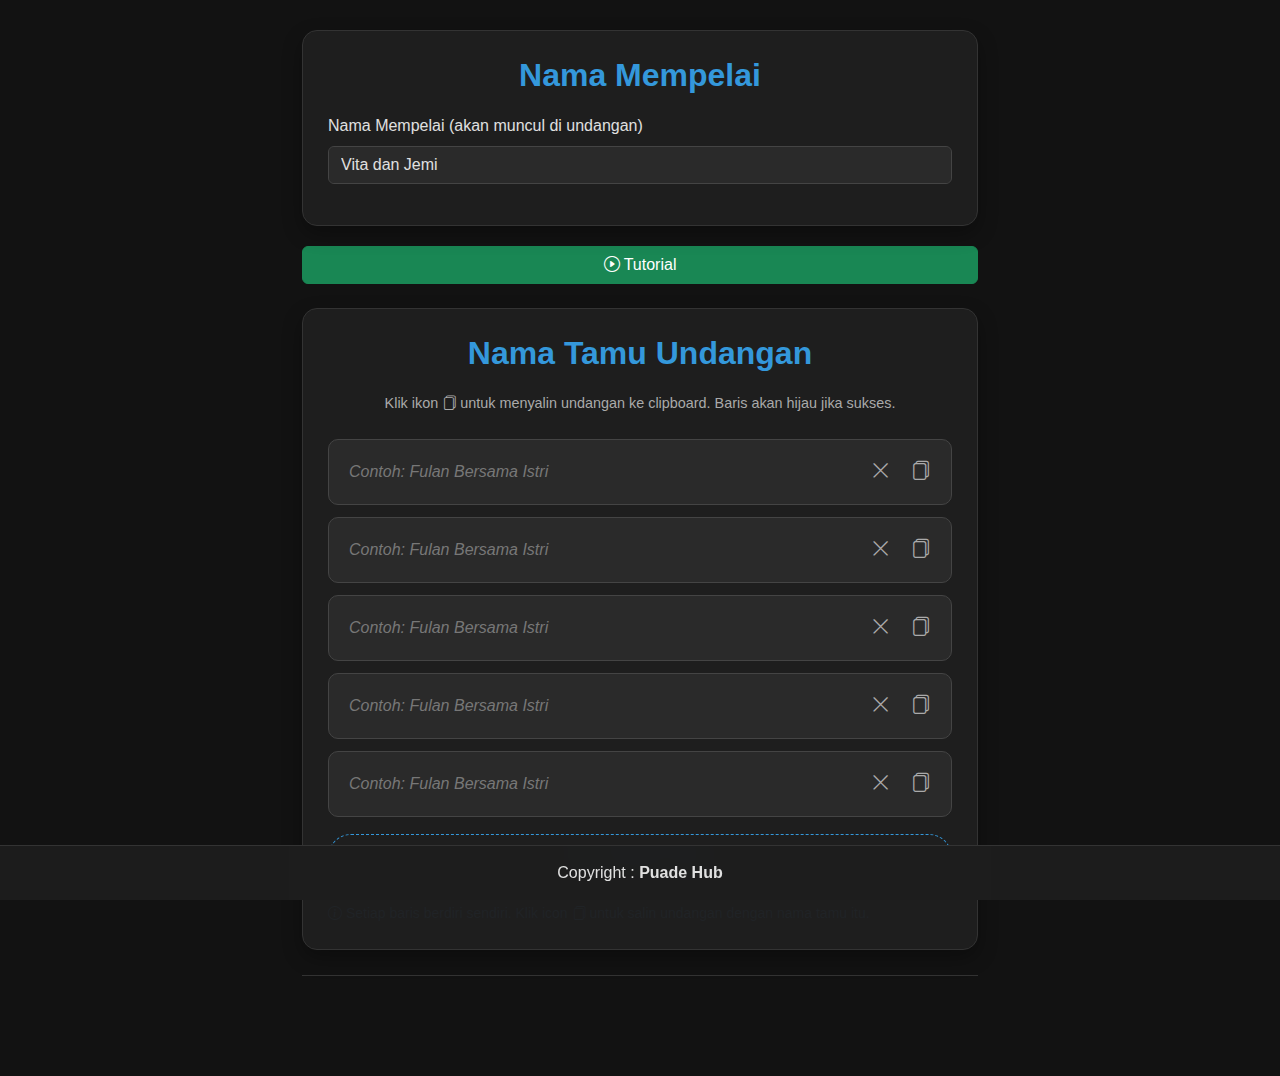
<file: formtamu.html>
<!DOCTYPE html>
<html lang="id">
<head>
    <meta charset="UTF-8">
    <meta name="viewport" content="width=device-width, initial-scale=1.0">
    <title>Form Undangan Multi Tamu + Copy</title>
    <!-- Bootstrap 5 CSS -->
    <link href="https://cdn.jsdelivr.net/npm/bootstrap@5.3.0-alpha1/dist/css/bootstrap.min.css" rel="stylesheet">
    <!-- Bootstrap Icons -->
    <link href="https://cdn.jsdelivr.net/npm/bootstrap-icons/font/bootstrap-icons.css" rel="stylesheet">
    <style>
        :root {
            --dark-bg: #121212;
            --card-bg: #1e1e1e;
            --card-border: #333;
            --primary-color: #3498db;
            --secondary-color: #2ecc71;
            --text-color: #e0e0e0;
            --text-muted: #aaa;
            --input-bg: #2a2a2a;
            --input-border: #444;
            --success-bg: #1e4a2a; /* latar hijau gelap untuk feedback */
        }
        
        body {
            margin-top: 30px;
            margin-bottom: 100px;
            background-color: var(--dark-bg);
            color: var(--text-color);
            font-family: 'Segoe UI', Tahoma, Geneva, Verdana, sans-serif;
        }
        
        .container {
            max-width: 700px;
        }
        
        .card {
            background-color: var(--card-bg);
            border: 1px solid var(--card-border);
            border-radius: 15px;
            box-shadow: 0 8px 20px rgba(0, 0, 0, 0.3);
            padding: 25px;
            margin-bottom: 20px;
        }
        
        .card-title {
            color: var(--primary-color);
            font-weight: 600;
            margin-bottom: 20px;
            text-align: center;
        }
        
        .subtitle {
            color: var(--text-muted);
            text-align: center;
            font-size: 0.9rem;
            margin-bottom: 25px;
        }
        
        /* Input group styling */
        .guest-row {
            background-color: var(--input-bg);
            border-radius: 10px;
            padding: 12px 15px;
            margin-bottom: 12px;
            border: 1px solid var(--input-border);
            transition: background-color 0.3s ease, border-color 0.3s ease;
            display: flex;
            align-items: center;
            gap: 8px;
        }
        
        .guest-row.success {
            background-color: var(--success-bg);
            border-color: var(--secondary-color);
        }
        
        .guest-input {
            flex: 1;
            background-color: transparent;
            border: none;
            color: var(--text-color);
            padding: 8px 5px;
            outline: none;
            font-size: 1rem;
        }
        
        .guest-input::placeholder {
            color: #777;
            font-style: italic;
        }
        
        .action-btn {
            background: transparent;
            border: none;
            color: var(--text-muted);
            font-size: 1.2rem;
            width: 32px;
            height: 32px;
            display: inline-flex;
            align-items: center;
            justify-content: center;
            border-radius: 6px;
            transition: all 0.2s;
            cursor: pointer;
        }
        
        .action-btn:hover {
            background-color: rgba(255,255,255,0.1);
            color: white;
        }
        
        .action-btn.clear:hover {
            color: #e74c3c;
        }
        
        .action-btn.copy:hover {
            color: var(--secondary-color);
        }
        
        .btn-add {
            background-color: transparent;
            border: 1px dashed var(--primary-color);
            color: var(--primary-color);
            padding: 10px;
            border-radius: 50px;
            width: 100%;
            font-weight: 500;
            margin-top: 5px;
            margin-bottom: 15px;
            transition: 0.2s;
        }
        
        .btn-add:hover {
            background-color: rgba(52,152,219,0.1);
            border-style: solid;
        }
        
        .form-label {
            color: var(--text-color);
            font-weight: 500;
        }
        
        #inputPriaWanita {
            background-color: var(--input-bg);
            border: 1px solid var(--input-border);
            color: var(--text-color);
        }
        
        .footer {
            position: fixed;
            bottom: 0;
            left: 0;
            width: 100%;
            background-color: rgba(30, 30, 30, 0.95);
            border-top: 1px solid var(--card-border);
            padding: 15px 0;
            z-index: 1000;
            backdrop-filter: blur(10px);
        }
        
        .footer-content {
            display: flex;
            align-items: center;
            justify-content: center;
            gap: 15px;
        }
        
        /* popup tutorial (copy style dari sebelumnya) */
        .popup-form {
            display: none;
            position: fixed;
            top: 0;
            left: 0;
            right: 0;
            bottom: 0;
            background-color: rgba(0, 0, 0, 0.8);
            z-index: 9999;
        }
        
        .popup-content {
            position: absolute;
            top: 50%;
            left: 50%;
            transform: translate(-50%, -50%);
            background-color: var(--card-bg);
            padding: 25px;
            border-radius: 15px;
            width: 90%;
            max-width: 500px;
            border: 1px solid var(--card-border);
            box-shadow: 0 10px 30px rgba(0, 0, 0, 0.5);
        }
        
        .popup-content h5 {
            color: var(--primary-color);
            margin-bottom: 20px;
            text-align: center;
        }
        
        .video-container {
            position: relative;
            padding-bottom: 56.25%;
            height: 0;
            overflow: hidden;
            border-radius: 10px;
            margin-bottom: 20px;
        }
        
        .video-container iframe {
            position: absolute;
            top: 0;
            left: 0;
            width: 100%;
            height: 100%;
            border: none;
        }
        
        .divider {
            border-top: 1px solid var(--card-border);
            margin: 25px 0;
        }
        
        /* Hilangkan output area karena tidak perlu ditampilkan */
        #outputArea {
            display: none;
        }
    </style>
</head>
<body>
 
<div class="container">
    <!-- Nama Mempelai -->
    <div class="card">
        <h2 class="card-title">Nama Mempelai</h2>
        <div class="mb-3">
            <label for="inputPriaWanita" class="form-label">Nama Mempelai (akan muncul di undangan)</label>
            <input type="text" class="form-control" id="inputPriaWanita" value="Vita dan Jemi" disabled>
        </div>
    </div>

        <!-- Tombol tutorial (tetap ada) -->
        <div class="d-flex gap-2 mb-4">
            <button id="tutorialButton" class="btn btn-success w-100">
                <i class="bi bi-play-circle"></i> Tutorial
            </button>
        </div>
    
    <!-- Area Input Tamu Undangan dengan Multi Baris -->
    <div class="card">
        <h2 class="card-title">Nama Tamu Undangan</h2>
        <p class="subtitle">Klik ikon <i class="bi bi-files"></i> untuk menyalin undangan ke clipboard. Baris akan hijau jika sukses.</p>
        
        <!-- Container untuk semua baris input tamu -->
        <div id="guestsContainer"></div>
        
        <!-- Tombol tambah tamu -->
        <button id="addGuestBtn" class="btn-add">
            <i class="bi bi-plus-circle"></i> + Tambah Tamu
        </button>
        
        <!-- Catatan: Tidak ada tombol "Buat Undangan" global karena setiap baris punya tombol copy masing-masing -->
        <div class="text-muted small mt-2">
            <i class="bi bi-info-circle"></i> Setiap baris berdiri sendiri. Klik icon <i class="bi bi-files"></i> untuk salin undangan dengan nama tamu itu.
        </div>
    </div>
    
    <div class="divider"></div>
    

</div>

<!-- Popup Tutorial -->
<div id="popupTutorial" class="popup-form">
    <div class="popup-content">
        <h5>Cara Menggunakan Form Undangan</h5>
        <div class="video-container">
            <iframe src="https://www.youtube.com/embed/1BvXNlsPwFc" 
                    title="Tutorial" 
                    frameborder="0" 
                    allow="accelerometer; autoplay; clipboard-write; encrypted-media; gyroscope; picture-in-picture" 
                    allowfullscreen>
            </iframe>
        </div>
        <p class="text-center" style="color: var(--text-muted); font-size: 0.9rem;">
            Tonton video di atas untuk panduan lengkap.
        </p>
        <button id="closeTutorial" class="btn btn-secondary w-100">Tutup</button>
    </div>
</div>

<!-- Footer -->
<div class="footer">
    <div class="container">
        <div class="footer-content">
            <span>Copyright : <b>Puade Hub</b></span>
        </div>
    </div>
</div>

<script>
    (function() {
        // Elemen-elemen utama
        const guestsContainer = document.getElementById('guestsContainer');
        const addGuestBtn = document.getElementById('addGuestBtn');
        const namaMempelaiInput = document.getElementById('inputPriaWanita');
        
        // State: jumlah baris awal = 5
        let guestCount = 0;
        
        // Fungsi untuk membuat format nama (kapital tiap kata dan gabung dengan '+')
        function formatNamaForURL(nama) {
            if (!nama.trim()) return '';
            return nama
                .trim()
                .split(/\s+/)  // pisah berdasarkan spasi
                .map(kata => kata.charAt(0).toUpperCase() + kata.slice(1).toLowerCase())
                .join('+');
        }
        
        // Fungsi untuk menghasilkan teks undangan berdasarkan nama tamu dan nama mempelai
        function generateUndanganText(namaTamu, namaMempelai) {
            const formattedNama = formatNamaForURL(namaTamu) || 'Tamu+Undangan'; // fallback jika kosong
            
            return `Bismillahirrahmanirrahim

Dengan memohon rahmat dan ridho Allah Subhanahu Wa Ta'ala,  
kami bermaksud mengundang Bapak/Ibu/Saudara/i  
untuk menghadiri **Resepsi Pernikahan**.

Berikut link undangan kami, untuk info lengkap acara dapat dikunjungi di:

https://puade.github.io/vita-jemi/?kepada=${formattedNama}

Merupakan suatu kehormatan dan kebahagiaan bagi kami  
apabila Bapak/Ibu/Saudara/i berkenan hadir  
serta memberikan Doa dan Restunya kepada kami.

Atas kehadiran dan doanya kami ucapkan terima kasih.

Wassalamualaikum Warahmatullahi Wabarakatuh

Hormat kami,
${namaMempelai}`;
        }
        
        // Fungsi untuk menyalin teks ke clipboard
        function copyTextToClipboard(text, rowElement) {
            if (!text) return false;
            
            // Buat textarea sementara
            const textArea = document.createElement('textarea');
            textArea.value = text;
            document.body.appendChild(textArea);
            textArea.select();
            
            try {
                const successful = document.execCommand('copy');
                if (successful) {
                    // Feedback: tambah class success ke row, lalu hilangkan setelah 1.5 detik?
                    rowElement.classList.add('success');
                    // Hapus class setelah 1 detik agar user lihat hijau, lalu kembali normal
                    setTimeout(() => {
                        rowElement.classList.remove('success');
                    }, 1000);
                }
                document.body.removeChild(textArea);
                return successful;
            } catch (err) {
                document.body.removeChild(textArea);
                return false;
            }
        }
        
        // Fungsi untuk membuat satu baris input tamu (dengan tombol X dan Copy)
        function createGuestRow(initialValue = '') {
            const rowId = 'guest_' + Date.now() + '_' + Math.random().toString(36).substr(2, 8);
            
            // Elemen utama row
            const rowDiv = document.createElement('div');
            rowDiv.className = 'guest-row';
            rowDiv.dataset.rowId = rowId;
            
            // Input field
            const inputField = document.createElement('input');
            inputField.type = 'text';
            inputField.className = 'guest-input';
            inputField.placeholder = 'Contoh: Fulan Bersama Istri';
            inputField.value = initialValue;
            
            // Tombol Clear (X)
            const clearBtn = document.createElement('button');
            clearBtn.className = 'action-btn clear';
            clearBtn.innerHTML = '<i class="bi bi-x-lg"></i>';
            clearBtn.title = 'Hapus input';
            clearBtn.addEventListener('click', function(e) {
                e.stopPropagation();
                inputField.value = '';
                inputField.focus();
                // Hapus juga class success jika ada
                rowDiv.classList.remove('success');
            });
            
            // Tombol Copy (📄) - menggunakan ikon bi-files
            const copyBtn = document.createElement('button');
            copyBtn.className = 'action-btn copy';
            copyBtn.innerHTML = '<i class="bi bi-files"></i>';
            copyBtn.title = 'Salin undangan untuk nama ini';
            
            copyBtn.addEventListener('click', function(e) {
                e.stopPropagation();
                const namaTamu = inputField.value.trim();
                const namaMempelai = namaMempelaiInput.value.trim() || 'Anisa dan Arul'; // fallback
                
                if (!namaTamu) {
                    alert('Silakan isi nama tamu terlebih dahulu.');
                    inputField.focus();
                    return;
                }
                
                const undanganText = generateUndanganText(namaTamu, namaMempelai);
                const success = copyTextToClipboard(undanganText, rowDiv);
                
                if (success) {
                    // Feedback tambahan: sudah diatur di copyTextToClipboard lewat class
                    // Tapi kita bisa menampilkan notifikasi kecil jika mau
                } else {
                    alert('Gagal menyalin teks. Coba lagi.');
                }
            });
            
            // Susun elemen
            rowDiv.appendChild(inputField);
            rowDiv.appendChild(clearBtn);
            rowDiv.appendChild(copyBtn);
            
            return rowDiv;
        }
        
        // Fungsi untuk menambahkan baris baru ke container
        function addNewGuestRow(initialValue = '') {
            const newRow = createGuestRow(initialValue);
            guestsContainer.appendChild(newRow);
            guestCount++;
        }
        
        // Inisialisasi: buat 5 baris kosong
        for (let i = 0; i < 5; i++) {
            addNewGuestRow('');
        }
        
        // Event listener untuk tombol "+ Tambah Tamu"
        addGuestBtn.addEventListener('click', function() {
            addNewGuestRow('');
        });
        
        // ===== TUTORIAL POPUP (sama seperti asli) =====
        const popup = document.getElementById('popupTutorial');
        const tutorialBtn = document.getElementById('tutorialButton');
        const closeBtn = document.getElementById('closeTutorial');
        
        tutorialBtn.addEventListener('click', function() {
            popup.style.display = 'block';
        });
        
        closeBtn.addEventListener('click', function() {
            popup.style.display = 'none';
        });
        
        popup.addEventListener('click', function(e) {
            if (e.target === popup) {
                popup.style.display = 'none';
            }
        });
        
        // Opsional: mengisi inputPriaWanita sudah di-set via value, tidak perlu window.onload
        // Tapi jika ingin dipastikan, bisa juga:
        window.addEventListener('load', function() {
            // sudah ada value "Anisa dan Arul" di html
        });
        
    })();
</script>

<!-- Bootstrap JS (optional, untuk beberapa komponen) -->
<script src="https://cdn.jsdelivr.net/npm/bootstrap@5.3.0-alpha1/dist/js/bootstrap.bundle.min.js"></script>

</body>
</html>
</file>
